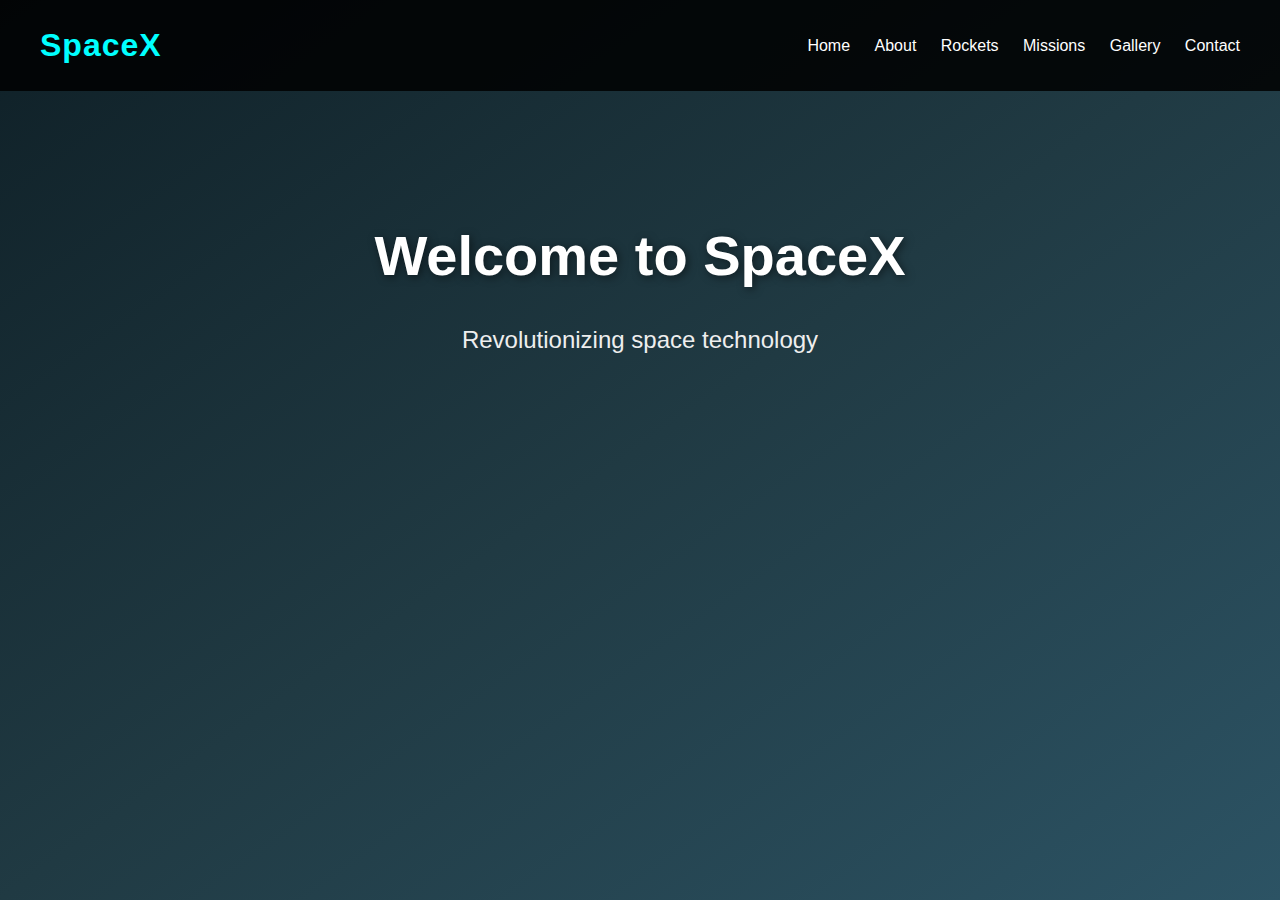
<file: index.html>
<!DOCTYPE html>
<html lang="en">
<head>
  <meta charset="UTF-8">
  <title>SpaceX | Home</title>
  <link rel="stylesheet" href="styles.css">
</head>
<body>
  <div class="header">
    <div class="logo">SpaceX</div>
    <nav class="nav">
      <a href="index.html">Home</a>
      <a href="about.html">About</a>
      <a href="rockets.html">Rockets</a>
      <a href="missions.html">Missions</a>
      <a href="gallery.html">Gallery</a>
      <a href="contact.html">Contact</a>
    </nav>
  </div>
  <section class="hero">
    <h1 class="hero-title">Welcome to SpaceX</h1>
    <p class="hero-subtitle">Revolutionizing space technology</p>
  </section>
</body>
</html>
</file>
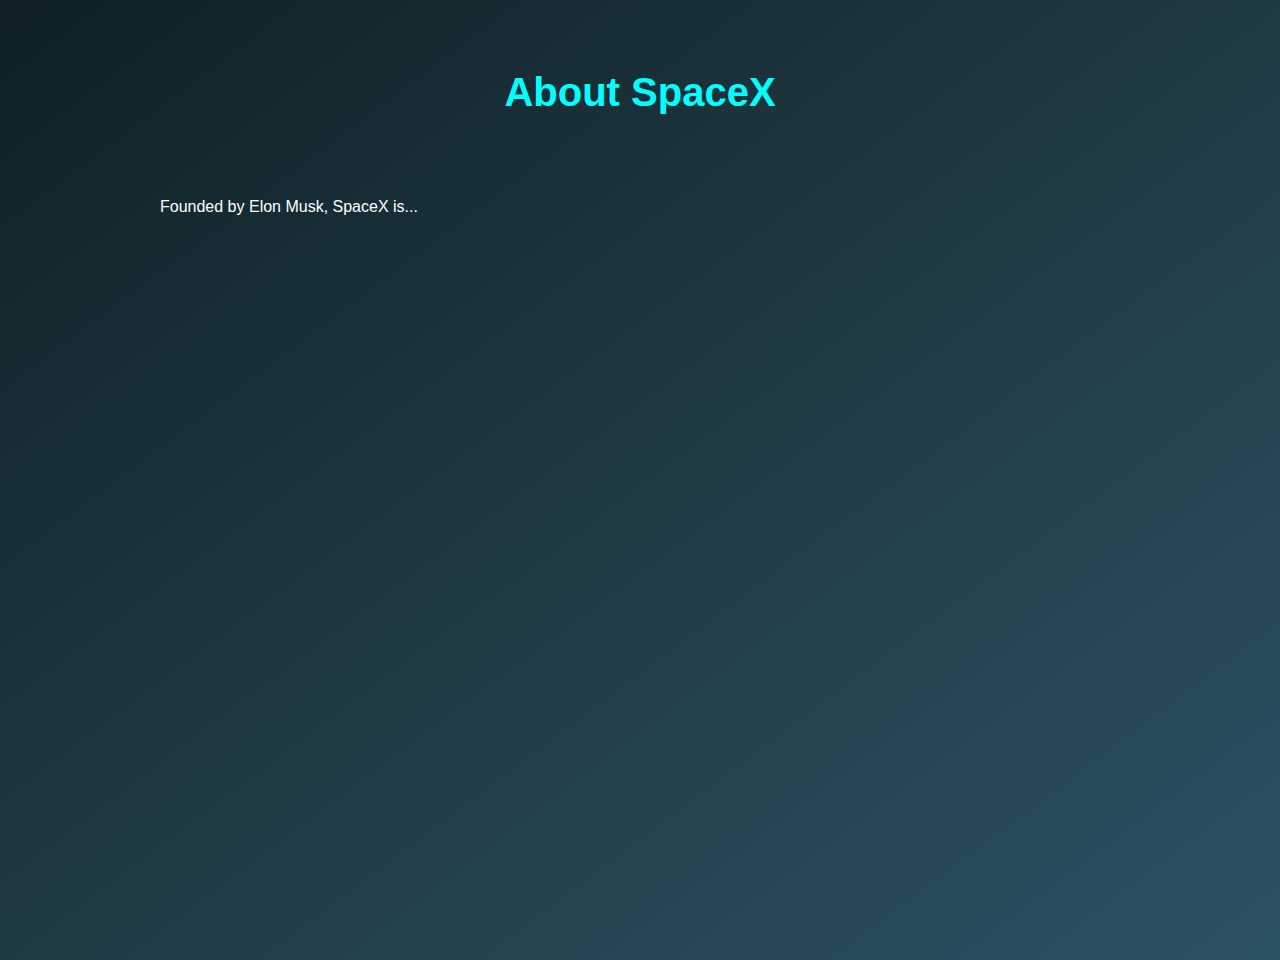
<file: about.html>
<!DOCTYPE html><html><head><link rel='stylesheet' href='styles.css'><title>About</title></head><body><h1 class='page-title'>About SpaceX</h1><div class='about'>Founded by Elon Musk, SpaceX is...</div></body></html>
</file>
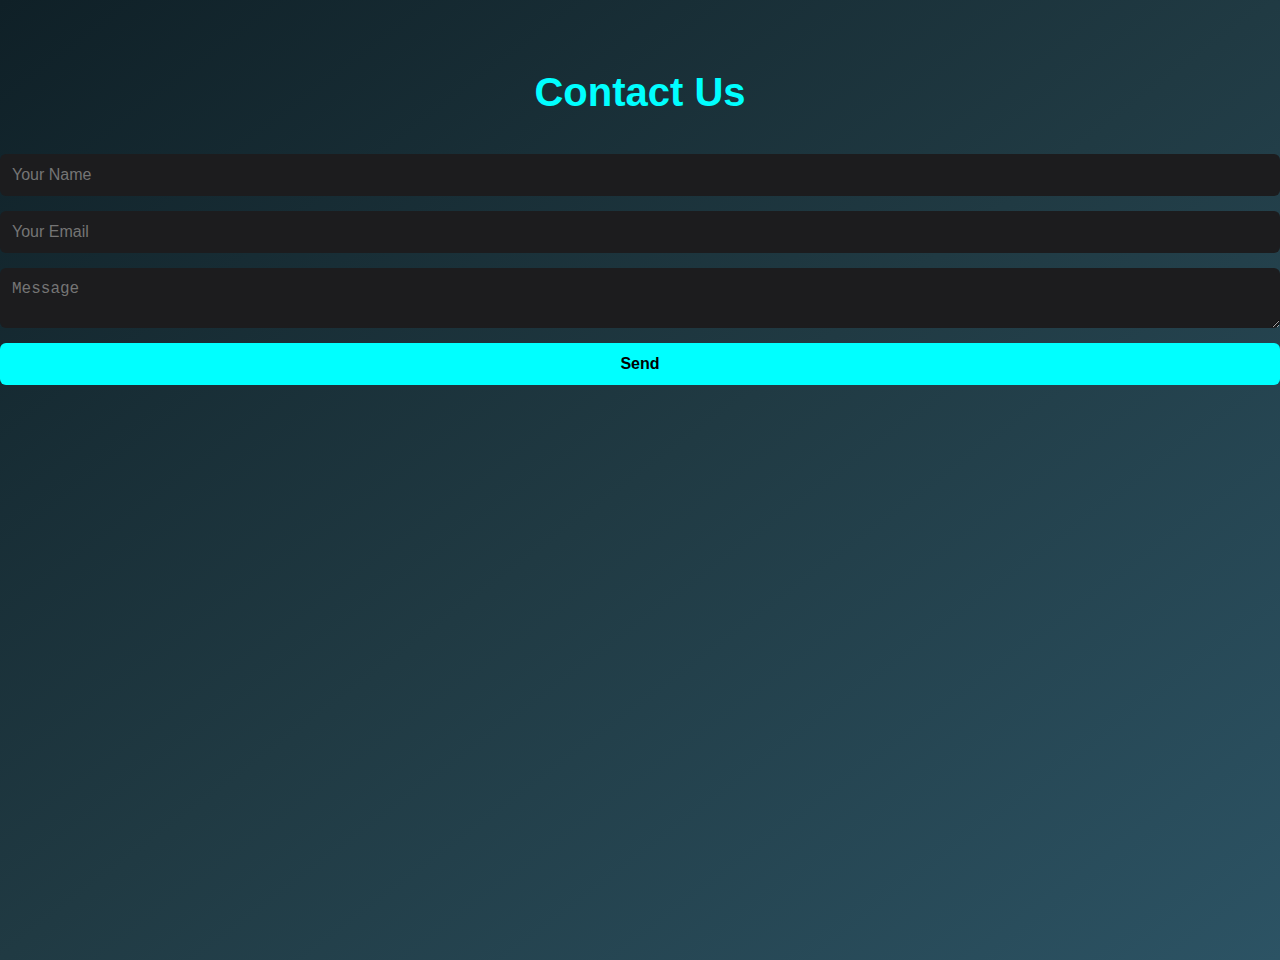
<file: contact.html>
<!DOCTYPE html><html><head><link rel='stylesheet' href='styles.css'><title>Contact</title></head><body><h1 class='page-title'>Contact Us</h1><form class='contact-form'><input type='text' placeholder='Your Name'><input type='email' placeholder='Your Email'><textarea placeholder='Message'></textarea><button type='submit'>Send</button></form></body></html>
</file>
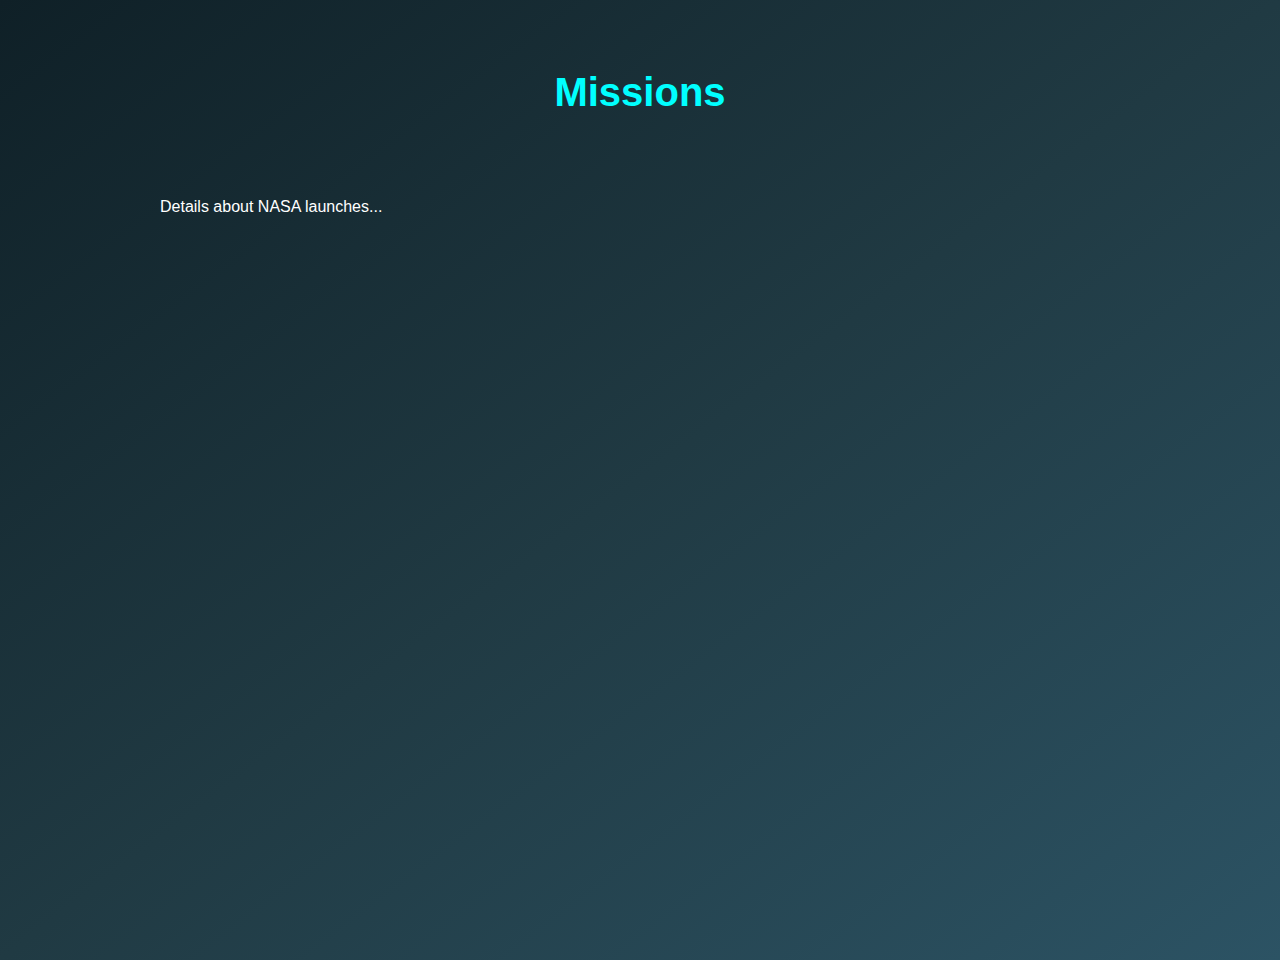
<file: missions.html>
<!DOCTYPE html><html><head><link rel='stylesheet' href='styles.css'><title>Missions</title></head><body><h1 class='page-title'>Missions</h1><div class='missions'>Details about NASA launches...</div></body></html>
</file>
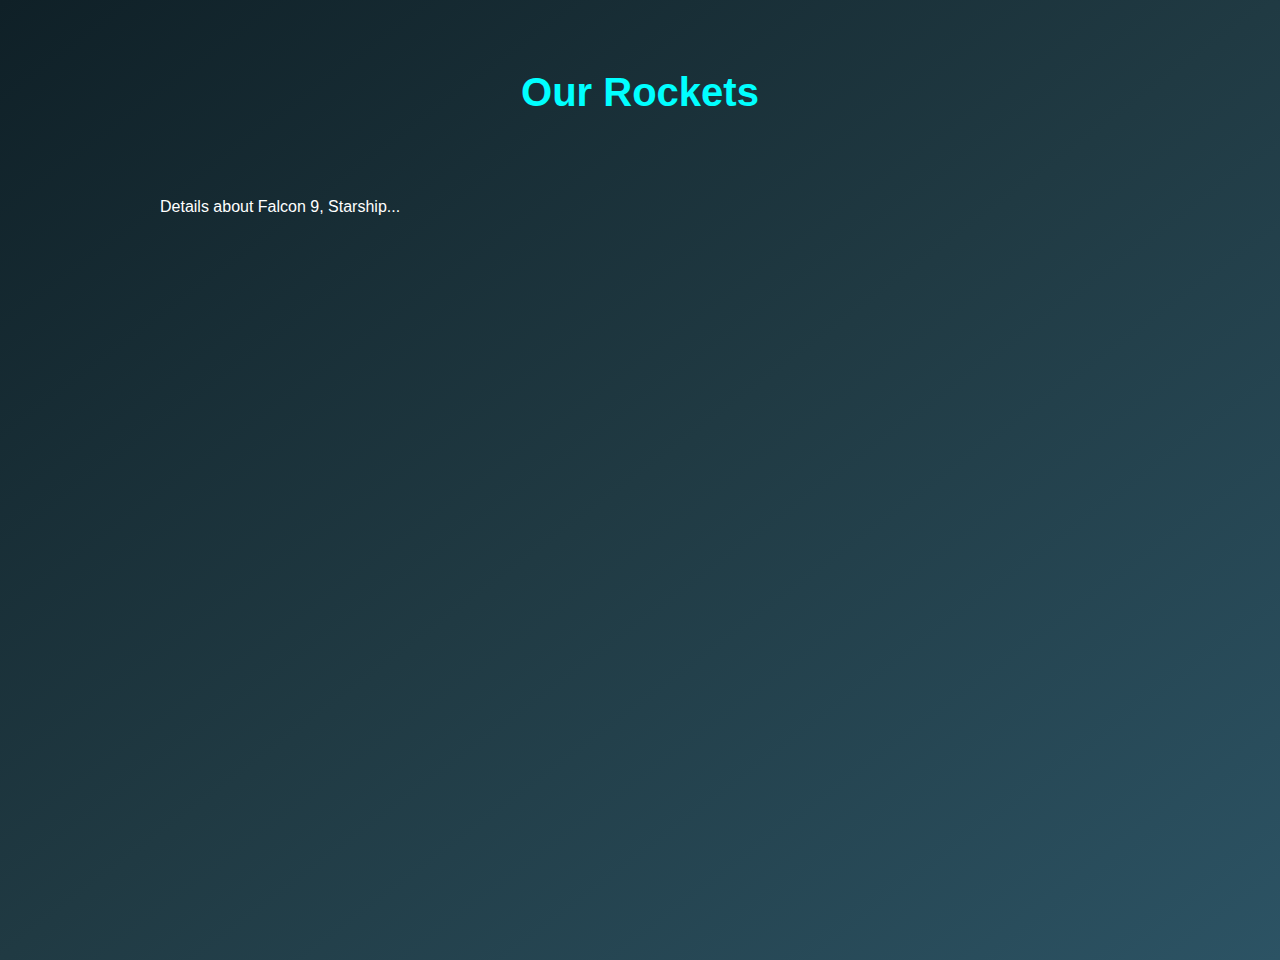
<file: rockets.html>
<!DOCTYPE html><html><head><link rel='stylesheet' href='styles.css'><title>Rockets</title></head><body><h1 class='page-title'>Our Rockets</h1><div class='rockets'>Details about Falcon 9, Starship...</div></body></html>
</file>
<file: styles.css>
/* CSS code from previous message */
* {
  margin: 0;
  padding: 0;
  box-sizing: border-box;
}

body {
  font-family: 'Segoe UI', Tahoma, Geneva, Verdana, sans-serif;
  background: linear-gradient(to bottom right, #0f2027, #203a43, #2c5364);
  color: #ffffff;
  line-height: 1.6;
  min-height: 100vh;
}

.header {
  display: flex;
  justify-content: space-between;
  align-items: center;
  background-color: rgba(0, 0, 0, 0.85);
  padding: 20px 40px;
  position: sticky;
  top: 0;
  z-index: 1000;
}

.logo {
  font-size: 2rem;
  font-weight: bold;
  color: #00ffff;
  letter-spacing: 1px;
}

.nav a {
  margin-left: 20px;
  text-decoration: none;
  color: #ffffff;
  font-weight: 500;
  transition: color 0.3s ease;
}

.nav a:hover {
  color: #00ffff;
}

.hero {
  text-align: center;
  padding: 120px 20px;
  background: url('https://www.spacex.com/static/images/backgrounds-2023/starship_launch_2.jpg') no-repeat center center/cover;
  color: #ffffff;
}

.hero-title {
  font-size: 3.5rem;
  font-weight: bold;
  margin-bottom: 20px;
  text-shadow: 2px 2px 8px rgba(0,0,0,0.5);
}

.hero-subtitle {
  font-size: 1.5rem;
  color: #eeeeee;
}

.page-title {
  text-align: center;
  margin: 60px 0 30px;
  font-size: 2.5rem;
  color: #00ffff;
}

.about, .rockets, .missions, .gallery, .contact {
  padding: 40px 20px;
  max-width: 1000px;
  margin: auto;
}

.rocket-card {
  background: rgba(255, 255, 255, 0.05);
  padding: 20px;
  margin-bottom: 20px;
  border-left: 4px solid #00ffff;
  border-radius: 8px;
}

.mission {
  margin-bottom: 30px;
  padding: 20px;
  background-color: rgba(255, 255, 255, 0.05);
  border-left: 4px solid #ff9f1c;
  border-radius: 8px;
}

.gallery-grid {
  display: grid;
  grid-template-columns: repeat(auto-fit, minmax(240px, 1fr));
  gap: 20px;
}

.gallery-grid img {
  width: 100%;
  height: auto;
  border-radius: 10px;
  box-shadow: 0 4px 12px rgba(0, 0, 0, 0.5);
  transition: transform 0.3s ease;
}

.gallery-grid img:hover {
  transform: scale(1.05);
}

.contact-form {
  display: flex;
  flex-direction: column;
  gap: 15px;
  margin-top: 20px;
}

.contact-form input,
.contact-form textarea {
  padding: 12px;
  border: none;
  border-radius: 6px;
  font-size: 1rem;
  background-color: #1c1c1e;
  color: white;
}

.contact-form button {
  padding: 12px;
  border: none;
  border-radius: 6px;
  background-color: #00ffff;
  color: black;
  font-weight: bold;
  font-size: 1rem;
  cursor: pointer;
  transition: background 0.3s ease;
}

.contact-form button:hover {
  background-color: #00cccc;
}

.footer {
  text-align: center;
  padding: 20px;
  background-color: rgba(0, 0, 0, 0.7);
  color: #cccccc;
  font-size: 0.9rem;
  position: relative;
  bottom: 0;
  margin-top: 60px;
}
</file>
